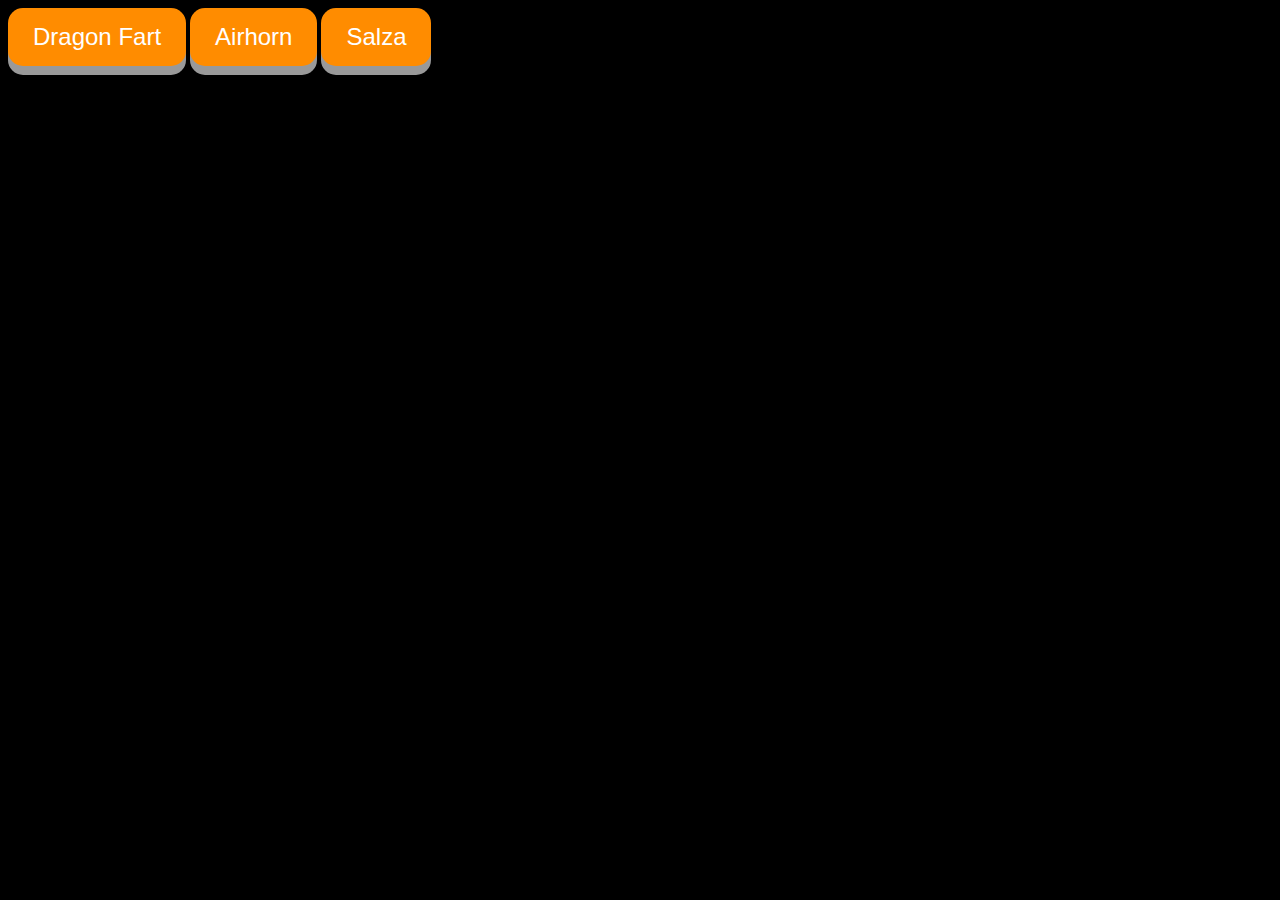
<file: index.html>
<!DOCTYPE html>
<html lang="en">
  <head>
    <meta charset="utf-8" />
    <title>Ball of Cthulu</title>
    <link rel="stylesheet" type="text/css" href="style.css" />
    <script src="audio.js"></script>
  </head>
  <body>
    <button class="button" onclick="playAudio('dragon.mp3')">Dragon Fart</button>
    <button class="button" onclick="playAudio('airhorn.mp3')">Airhorn</button>
    <button class="button" onclick="playAudio('john-cena.mp3')">Salza</button>
  </body>
</html>
</file>
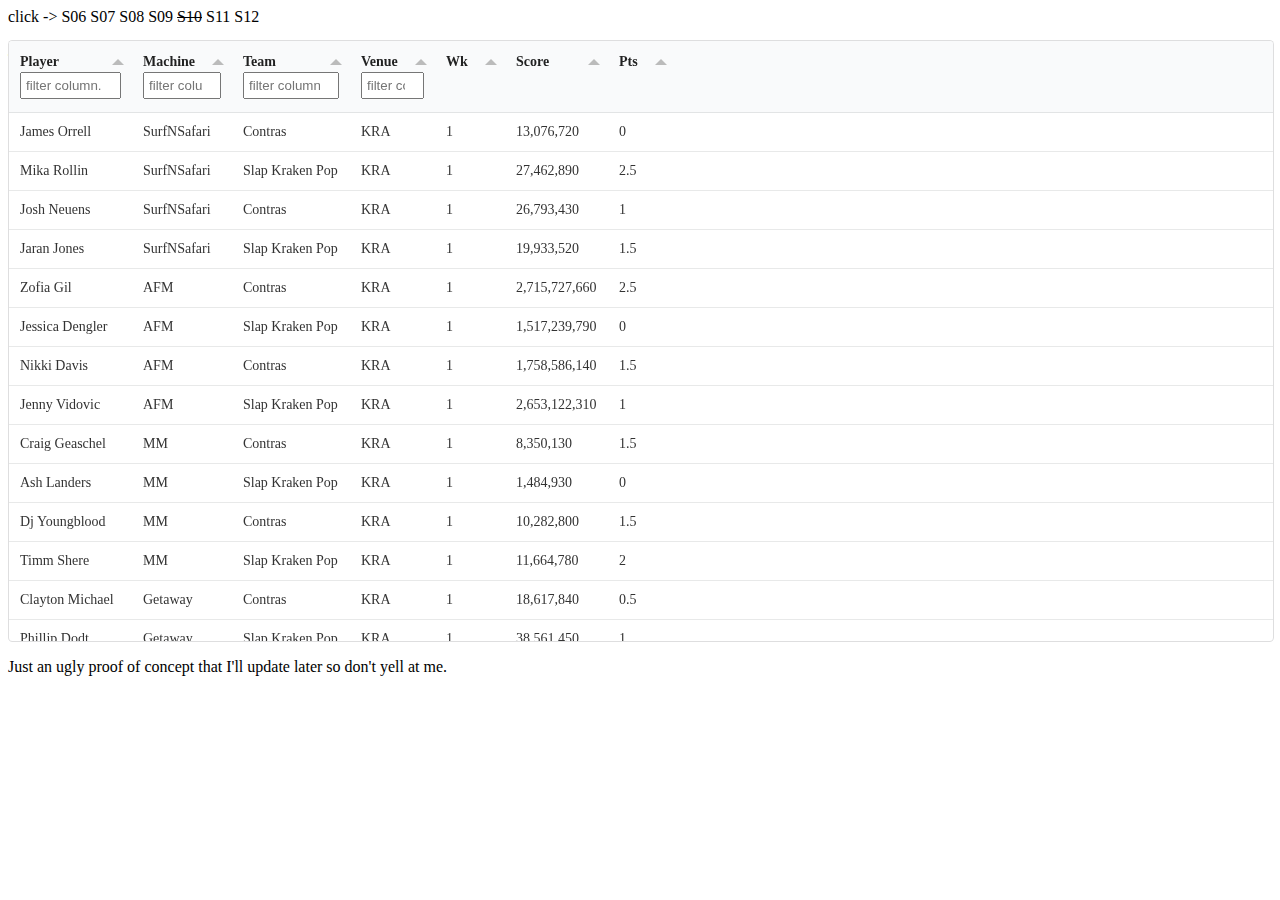
<file: scor/index.html>
<!DOCTYPE html>
<html lang="en">


<!--
        ___
     __|___|__
      ('o_o')
      _\~-~/_    ______.
     //\__/\ \ ~(_]---'
    / )O  O( .\/_)
    \ \    / \_/
    )/_|  |_\
   // /(\/)\ \
   /_/      \_\
  (_||      ||_)
    \| |__| |/
     | |  | |
     | |  | |
     |_|  |_|
     /_\  /_\


	stop looking at my source code u smelly varmint

	
 -->



<head>

<link href="tabulator_semantic-ui.min.css" rel="stylesheet">
<!-- favicon v important -->
<link rel="icon" href="/favicon.ico" type="image/x-icon" />


</head>


<body>
	
	<div class="wrapper">

		<span>click -> </span>
		<span class="button" id="s6">S06</span>
		<span class="button" id="s7">S07</span>
		<span class="button" id="s8">S08</span>
		<span class="button" id="s9">S09</span>
		<span class="button" style="text-decoration: line-through" id="s10">S10</span>
		<span class="button" id="s11">S11</span>
		<span class="button" id="s12">S12</span>
		
		<div id="main-table"></div>

		<div>
			<p>Just an ugly proof of concept that I'll update later so don't yell at me.</p>
		</div>

	</div>




	<script type="text/javascript" src="jquery.min.js"></script>
	<script type="text/javascript" src="tabulator.min.js"></script>
	<script>

		// biggest season flattened is ~1.6 MB. network size 143 KB (gzip)
		var defaultData = 'season12.json';
	
		// TODO implement standard match view
		// TODO cross-season support
		// TODO implement averages and other mining functions
		// TODO prettify for mobile
		// TODO filters should allow more than one option
		
	
		// average score -> by player
	
		// pick recommender based on who is out
		// quick check player scores
	
	
	
		// probably going to optimize for mobile and ditch tabulator
		// - view prev matches
	
		// match view
	
		// 1 2 3 4 5 
	
		// machine ---
		// (expanded)
		// player score  -- player score
		// player score  -- player score
		// 	   combined       combined
		
	
		// // ############################
		// // - view scores
		
		
		
		// // ############################
		// // - team stats / recc
	
		// choose venue
	
		// spits out sorted benton list
		// change machine name bg color if most scores on diff location table
	
		// hover icon for averages when:
		// - data is skewed bc a team has unusually high scores
		// - this locations (machine) has unusually high / low scores
	
	
	
	
	
		// score visualizations
		
		//table location season :team
	
	
		// score needed to win
		// score needed to double
	
		
	
	
		
	
		$(document).ready(function(){
			$.getJSON(defaultData, loadPage);
		});


		// "refuse to set unsafe header" error. apprently chrome should handle request headers automatically.
		// $.ajax({
		// 	beforeSend: function(request) {
		//     	request.setRequestHeader("accept-encoding", 'gzip, deflate');
		// 		},
		// 	dataType: "json",
		// 	url: seasonDemo,
		// 	success: loadPage
		// });
	
		
	
	
		function loadPage(json){
	
			//create Tabulator on DOM element with id "example-table"
			var table = new Tabulator("#main-table", {
				height:600, // set height of table (in CSS or here), this enables the Virtual DOM and improves render speed dramatically (can be any valid css height value)
				 data: json, //assign data to table
				 layout:"fitDataFill", //fit columns to width of table (optional)
				 columns:[ //Define Table Columns
				 {title:"Player", field:"player", headerFilter:true},
				 {title:"Machine", field:"machine", headerFilter:true},
				 {title:"Team", field:"team", headerFilter:true},
				 {title:"Venue", field:"venue_key", headerFilter:true},
				 {title:"Wk", field:"week"},
				 {title:"Score", field:"score", formatter:"money", formatterParams:{precision:false}},
				 {title:"Pts", field:"points"}
				 ],
			});
	
			$("#s6").click(function(){
				table.replaceData("season6.json");
			});
			$("#s7").click(function(){
				table.replaceData("season7.json");
			});
			$("#s8").click(function(){
				table.replaceData("season8.json");
			});
			$("#s9").click(function(){
				table.replaceData("season9.json");
			});
			$("#s11").click(function(){
				table.replaceData("season11.json");
			});
			$("#s12").click(function(){
				table.replaceData("season12.json");
			});
		}
	
	</script>
</body>

</html>
</file>
<file: style.css>
body {
  background-color: black;
}

.button {
  padding: 15px 25px;
  font-size: 24px;
  text-align: center;
  cursor: pointer;
  outline: none;
  color: #fff;
  background-color: darkorange;
  border: none;
  border-radius: 15px;
  box-shadow: 0 9px #999;
}

.button:hover {background-color: brown}

.button:active {
  background-color: brown;
  box-shadow: 0 5px #666;
  transform: translateY(4px);
}
</file>
